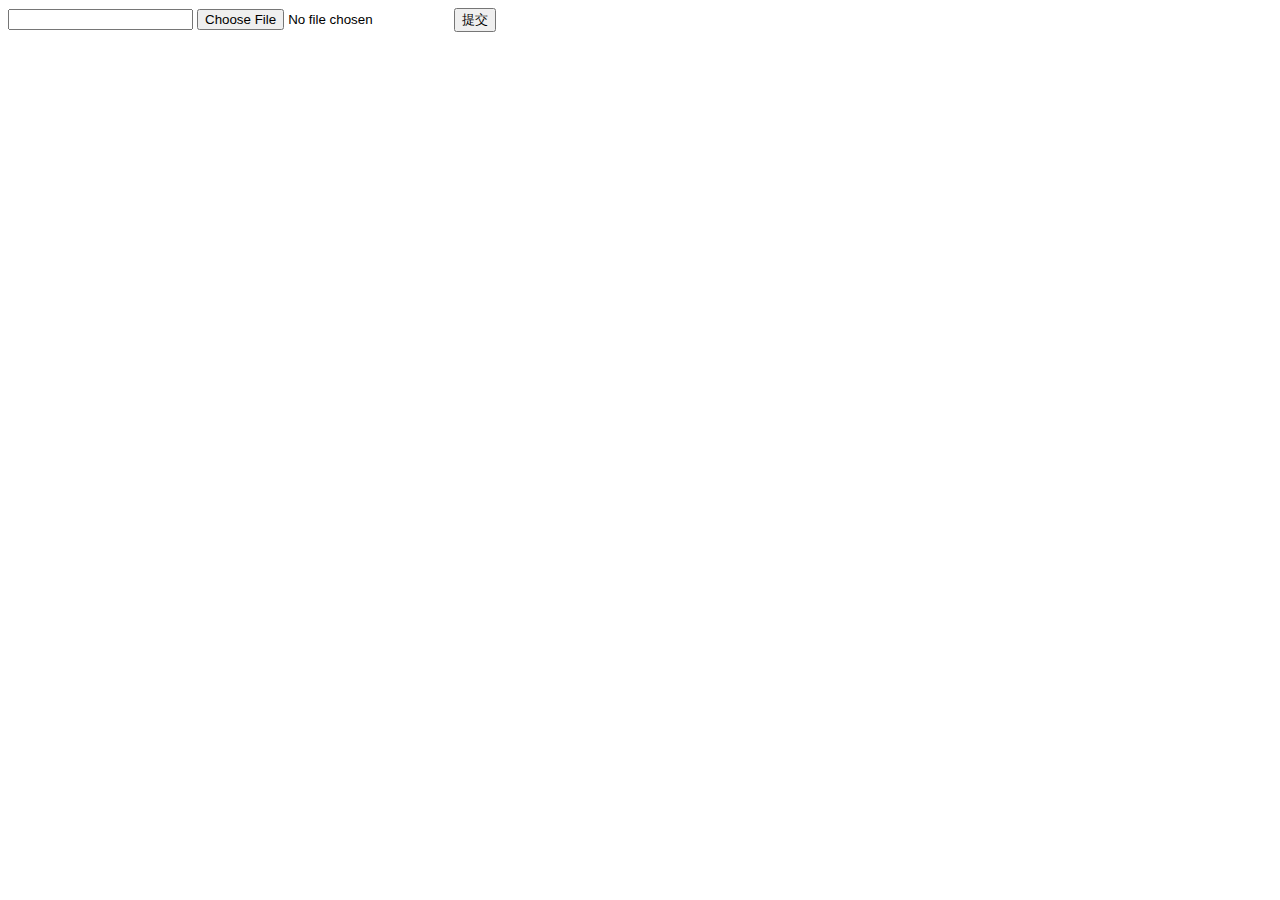
<file: SSM-blog/src/main/webapp/upload.html>
<!DOCTYPE html>
<html>
<head>
<meta charset="UTF-8">
<title>Insert title here</title>
</head>
<body>

    <form id="dlgBlogger" enctype="multipart/form-data" method="post" action="/admin/blogger/modify_submit.do">
        <input type="text" name="name">
    
    	<input type="file" name="imagefile">
    	<input type="submit" value="提交">
    
    </form>
    


</body>
</html>
</file>
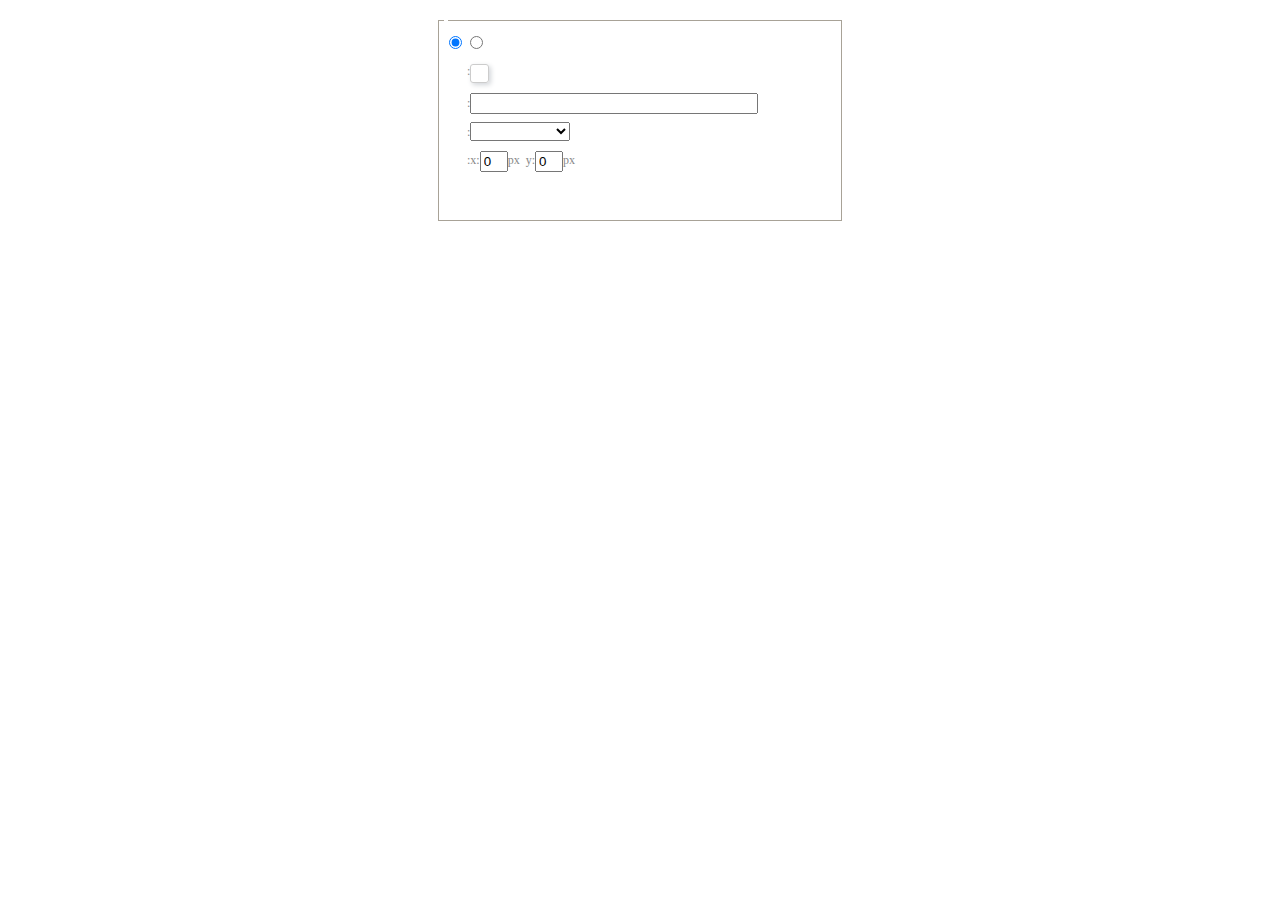
<file: SSM-blog/src/main/webapp/static/ueditor1_4_3_3/dialogs/background/background.html>
<!DOCTYPE HTML>
<html>
<head>
    <meta http-equiv="Content-Type" content="text/html;charset=utf-8"/>
    <script type="text/javascript" src="../internal.js"></script>
    <link rel="stylesheet" type="text/css" href="background.css">
</head>
<body>
    <div id="bg_container" class="wrapper">
        <div id="tabHeads" class="tabhead">
            <span class="focus" data-content-id="normal"><var id="lang_background_normal"></var></span>
            <span class="" data-content-id="imgManager"><var id="lang_background_local"></var></span>
        </div>
        <div id="tabBodys" class="tabbody">
            <div id="normal" class="panel focus">
                <fieldset class="bgarea">
                    <legend><var id="lang_background_set"></var></legend>
                    <div class="content">
                        <div>
                            <label><input id="nocolorRadio" class="iptradio" type="radio" name="t" value="none" checked="checked"><var id="lang_background_none"></var></label>
                            <label><input id="coloredRadio" class="iptradio" type="radio" name="t" value="color"><var id="lang_background_colored"></var></label>
                        </div>
                        <div class="wrapcolor pl">
                            <div class="color">
                                <var id="lang_background_color"></var>:
                            </div>
                            <div id="colorPicker"></div>
                            <div class="clear"></div>
                        </div>
                        <div class="wrapcolor pl">
                            <label><var id="lang_background_netimg"></var>:</label><input class="txt" type="text" id="url">
                        </div>
                        <div id="alignment" class="alignment">
                            <var id="lang_background_align"></var>:<select id="repeatType">
                                <option value="center"></option>
                                <option value="repeat-x"></option>
                                <option value="repeat-y"></option>
                                <option value="repeat"></option>
                                <option value="self"></option>
                            </select>
                        </div>
                        <div id="custom" >
                            <var id="lang_background_position"></var>:x:<input type="text" size="1" id="x" maxlength="4" value="0">px&nbsp;&nbsp;y:<input type="text" size="1" id="y" maxlength="4" value="0">px
                        </div>
                    </div>
                </fieldset>

            </div>
            <div id="imgManager" class="panel">
                <div id="imageList" style=""></div>
            </div>
        </div>
    </div>
    <script type="text/javascript" src="background.js"></script>
</body>
</html>
</file>
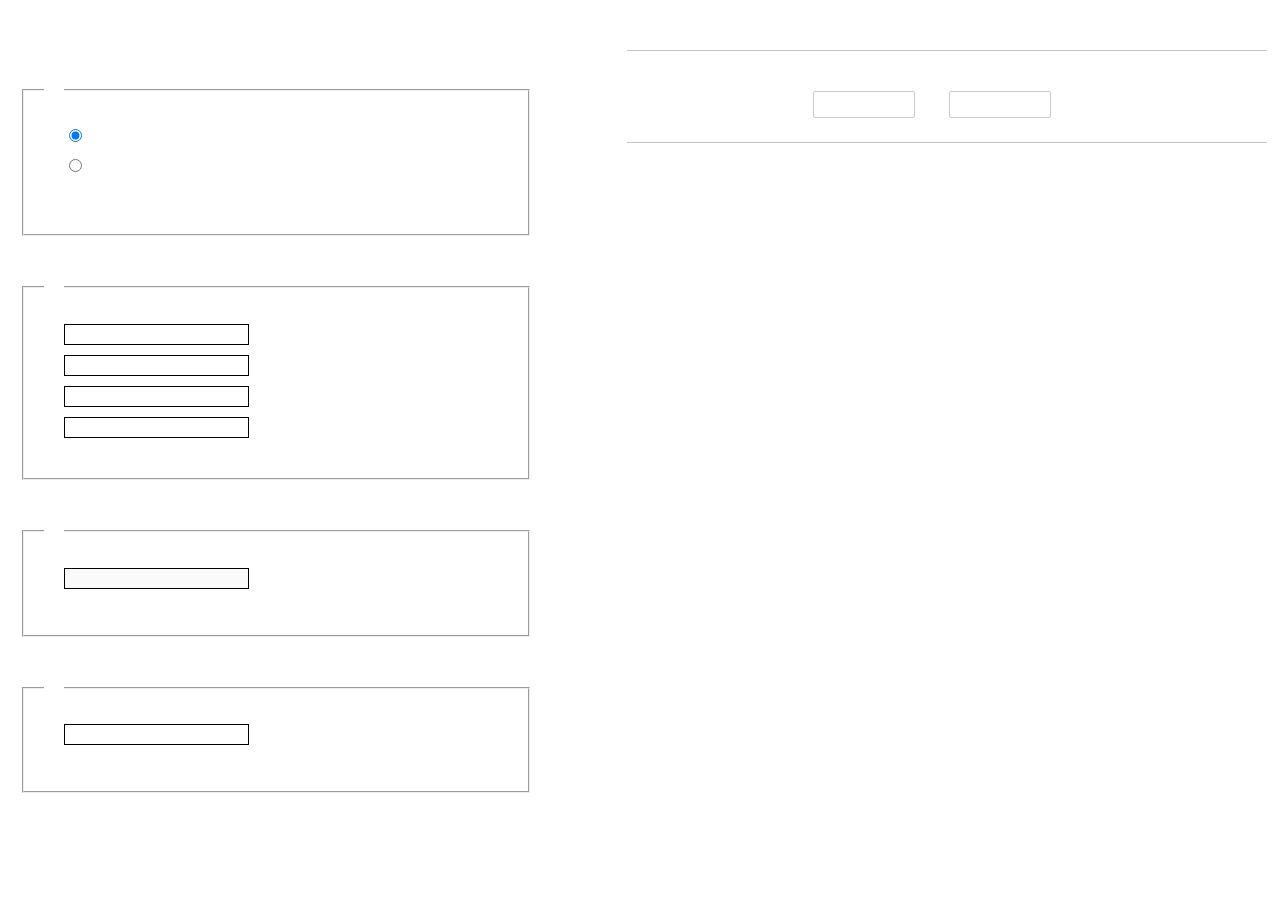
<file: SSM-blog/src/main/webapp/static/ueditor1_4_3_3/dialogs/charts/charts.html>
<!DOCTYPE html>
<html>
    <head>
        <title>chart</title>
        <meta chartset="utf-8">
        <link rel="stylesheet" type="text/css" href="charts.css">
        <script type="text/javascript" src="../internal.js"></script>
    </head>
    <body>
        <div class="main">
            <div class="table-view">
                <h3><var id="lang_data_source"></var></h3>
                <div id="tableContainer" class="table-container"></div>
                <h3><var id="lang_chart_format"></var></h3>
                <form name="data-form">
                    <div class="charts-format">
                        <fieldset>
                            <legend><var id="lang_data_align"></var></legend>
                            <div class="format-item-container">
                                <label>
                                    <input type="radio" class="format-ctrl not-pie-item" name="charts-format" value="1" checked="checked">
                                    <var id="lang_chart_align_same"></var>
                                </label>
                                <label>
                                    <input type="radio" class="format-ctrl not-pie-item" name="charts-format" value="-1">
                                    <var id="lang_chart_align_reverse"></var>
                                </label>
                                <br>
                            </div>
                        </fieldset>
                        <fieldset>
                            <legend><var id="lang_chart_title"></var></legend>
                            <div class="format-item-container">
                                <label>
                                    <var id="lang_chart_main_title"></var><input type="text" name="title" class="data-item">
                                </label>
                                <label>
                                    <var id="lang_chart_sub_title"></var><input type="text" name="sub-title" class="data-item not-pie-item">
                                </label>
                                <label>
                                    <var id="lang_chart_x_title"></var><input type="text" name="x-title" class="data-item not-pie-item">
                                </label>
                                <label>
                                    <var id="lang_chart_y_title"></var><input type="text" name="y-title" class="data-item not-pie-item">
                                </label>
                            </div>
                        </fieldset>
                        <fieldset>
                            <legend><var id="lang_chart_tip"></var></legend>
                            <div class="format-item-container">
                                <label>
                                    <var id="lang_cahrt_tip_prefix"></var>
                                    <input type="text" id="tipInput" name="tip" class="data-item" disabled="disabled">
                                </label>
                                <p><var id="lang_cahrt_tip_description"></var></p>
                            </div>
                        </fieldset>
                        <fieldset>
                            <legend><var id="lang_chart_data_unit"></var></legend>
                            <div class="format-item-container">
                                <label><var id="lang_chart_data_unit_title"></var><input type="text" name="unit" class="data-item"></label>
                                <p><var id="lang_chart_data_unit_description"></var></p>
                            </div>
                        </fieldset>
                    </div>
                </form>
            </div>
            <div class="charts-view">
                <div id="chartsContainer" class="charts-container"></div>
                <div id="chartsType" class="charts-type">
                    <h3><var id="lang_chart_type"></var></h3>
                    <div class="scroll-view">
                        <div class="scroll-container">
                            <div id="scrollBed" class="scroll-bed"></div>
                        </div>
                        <div id="buttonContainer" class="button-container">
                            <a href="#" data-title="prev"><var id="lang_prev_btn"></var></a>
                            <a href="#" data-title="next"><var id="lang_next_btn"></var></a>
                        </div>
                    </div>
                </div>
            </div>
        </div>
        <script src="../../third-party/jquery-1.10.2.min.js"></script>
        <script src="../../third-party/highcharts/highcharts.js"></script>
        <script src="chart.config.js"></script>
        <script src="charts.js"></script>
    </body>
</html>
</file>
<file: SSM-blog/src/main/webapp/static/ueditor1_4_3_3/dialogs/background/background.css>
.wrapper{ width: 424px;margin: 10px auto; zoom:1;position: relative}
.tabbody{height:225px;}
.tabbody .panel { position: absolute;width:100%; height:100%;background: #fff; display: none;}
.tabbody .focus { display: block;}

body{font-size: 12px;color: #888;overflow: hidden;}
input,label{vertical-align:middle}
.clear{clear: both;}
.pl{padding-left: 18px;padding-left: 23px\9;}

#imageList {width: 420px;height: 215px;margin-top: 10px;overflow: hidden;overflow-y: auto;}
#imageList div {float: left;width: 100px;height: 95px;margin: 5px 10px;}
#imageList img {cursor: pointer;border: 2px solid white;}

.bgarea{margin: 10px;padding: 5px;height: 84%;border: 1px solid #A8A297;}
.content div{margin: 10px 0 10px 5px;}
.content .iptradio{margin: 0px 5px 5px 0px;}
.txt{width:280px;}

.wrapcolor{height: 19px;}
div.color{float: left;margin: 0;}
#colorPicker{width: 17px;height: 17px;border: 1px solid #CCC;display: inline-block;border-radius: 3px;box-shadow: 2px 2px 5px #D3D6DA;margin: 0;float: left;}
div.alignment,#custom{margin-left: 23px;margin-left: 28px\9;}
#custom input{height: 15px;min-height: 15px;width:20px;}
#repeatType{width:100px;}


/* 图片管理样式 */
#imgManager {
    width: 100%;
    height: 225px;
}
#imgManager #imageList{
    width: 100%;
    overflow-x: hidden;
    overflow-y: auto;
}
#imgManager ul {
    display: block;
    list-style: none;
    margin: 0;
    padding: 0;
}
#imgManager li {
    float: left;
    display: block;
    list-style: none;
    padding: 0;
    width: 113px;
    height: 113px;
    margin: 9px 0 0 19px;
    background-color: #eee;
    overflow: hidden;
    cursor: pointer;
    position: relative;
}
#imgManager li.clearFloat {
    float: none;
    clear: both;
    display: block;
    width:0;
    height:0;
    margin: 0;
    padding: 0;
}
#imgManager li img {
    cursor: pointer;
}
#imgManager li .icon {
    cursor: pointer;
    width: 113px;
    height: 113px;
    position: absolute;
    top: 0;
    left: 0;
    z-index: 2;
    border: 0;
    background-repeat: no-repeat;
}
#imgManager li .icon:hover {
    width: 107px;
    height: 107px;
    border: 3px solid #1094fa;
}
#imgManager li.selected .icon {
    background-image: url(images/success.png);
    background-position: 75px 75px;
}
#imgManager li.selected .icon:hover {
    width: 107px;
    height: 107px;
    border: 3px solid #1094fa;
    background-position: 72px 72px;
}
</file>
<file: SSM-blog/src/main/webapp/static/ueditor1_4_3_3/dialogs/charts/charts.css>
html, body {
    width: 100%;
    height: 100%;
    margin: 0;
    padding: 0;
    overflow-x: hidden;
}

.main {
    width: 100%;
    overflow: hidden;
}

.table-view {
    height: 100%;
    float: left;
    margin: 20px;
    width: 40%;
}

.table-view .table-container {
    width: 100%;
    margin-bottom: 50px;
    overflow: scroll;
}

.table-view th {
    padding: 5px 10px;
    background-color: #F7F7F7;
}

.table-view td {
    width: 50px;
    text-align: center;
    padding:0;
}

.table-container input {
    width: 40px;
    padding: 5px;
    border: none;
    outline: none;
}

.table-view caption {
    font-size: 18px;
    text-align: left;
}

.charts-view {
    /*margin-left: 49%!important;*/
    width: 50%;
    margin-left: 49%;
    height: 400px;
}

.charts-container {
    border-left: 1px solid #c3c3c3;
}

.charts-format fieldset {
    padding-left: 20px;
    margin-bottom: 50px;
}

.charts-format legend {
    padding-left: 10px;
    padding-right: 10px;
}

.format-item-container {
    padding: 20px;
}

.format-item-container label {
    display: block;
    margin: 10px 0;
}

.charts-format .data-item {
    border: 1px solid black;
    outline: none;
    padding: 2px 3px;
}

/* 图表类型 */

.charts-type {
    margin-top: 50px;
    height: 300px;
}

.scroll-view {
    border: 1px solid #c3c3c3;
    border-left: none;
    border-right: none;
    overflow: hidden;
}

.scroll-container {
    margin: 20px;
    width: 100%;
    overflow: hidden;
}

.scroll-bed {
    width: 10000px;
    _margin-top: 20px;
    -webkit-transition: margin-left .5s ease;
    -moz-transition: margin-left .5s ease;
    transition: margin-left .5s ease;
}

.view-box {
    display: inline-block;
    *display: inline;
    *zoom: 1;
    margin-right: 20px;
    border: 2px solid white;
    line-height: 0;
    overflow: hidden;
    cursor: pointer;
}

.view-box img {
    border: 1px solid #cecece;
}

.view-box.selected {
    border-color: #7274A7;
}

.button-container {
    margin-bottom: 20px;
    text-align: center;
}

.button-container a {
    display: inline-block;
    width: 100px;
    height: 25px;
    line-height: 25px;
    border: 1px solid #c2ccd1;
    margin-right: 30px;
    text-decoration: none;
    color: black;
    -webkit-border-radius: 2px;
    -moz-border-radius: 2px;
    border-radius: 2px;
}

.button-container a:HOVER {
    background: #fcfcfc;
}

.button-container a:ACTIVE {
    border-top-color: #c2ccd1;
    box-shadow:inset 0 5px 4px -4px rgba(49, 49, 64, 0.1);
}

.edui-charts-not-data {
    height: 100px;
    line-height: 100px;
    text-align: center;
}
</file>
